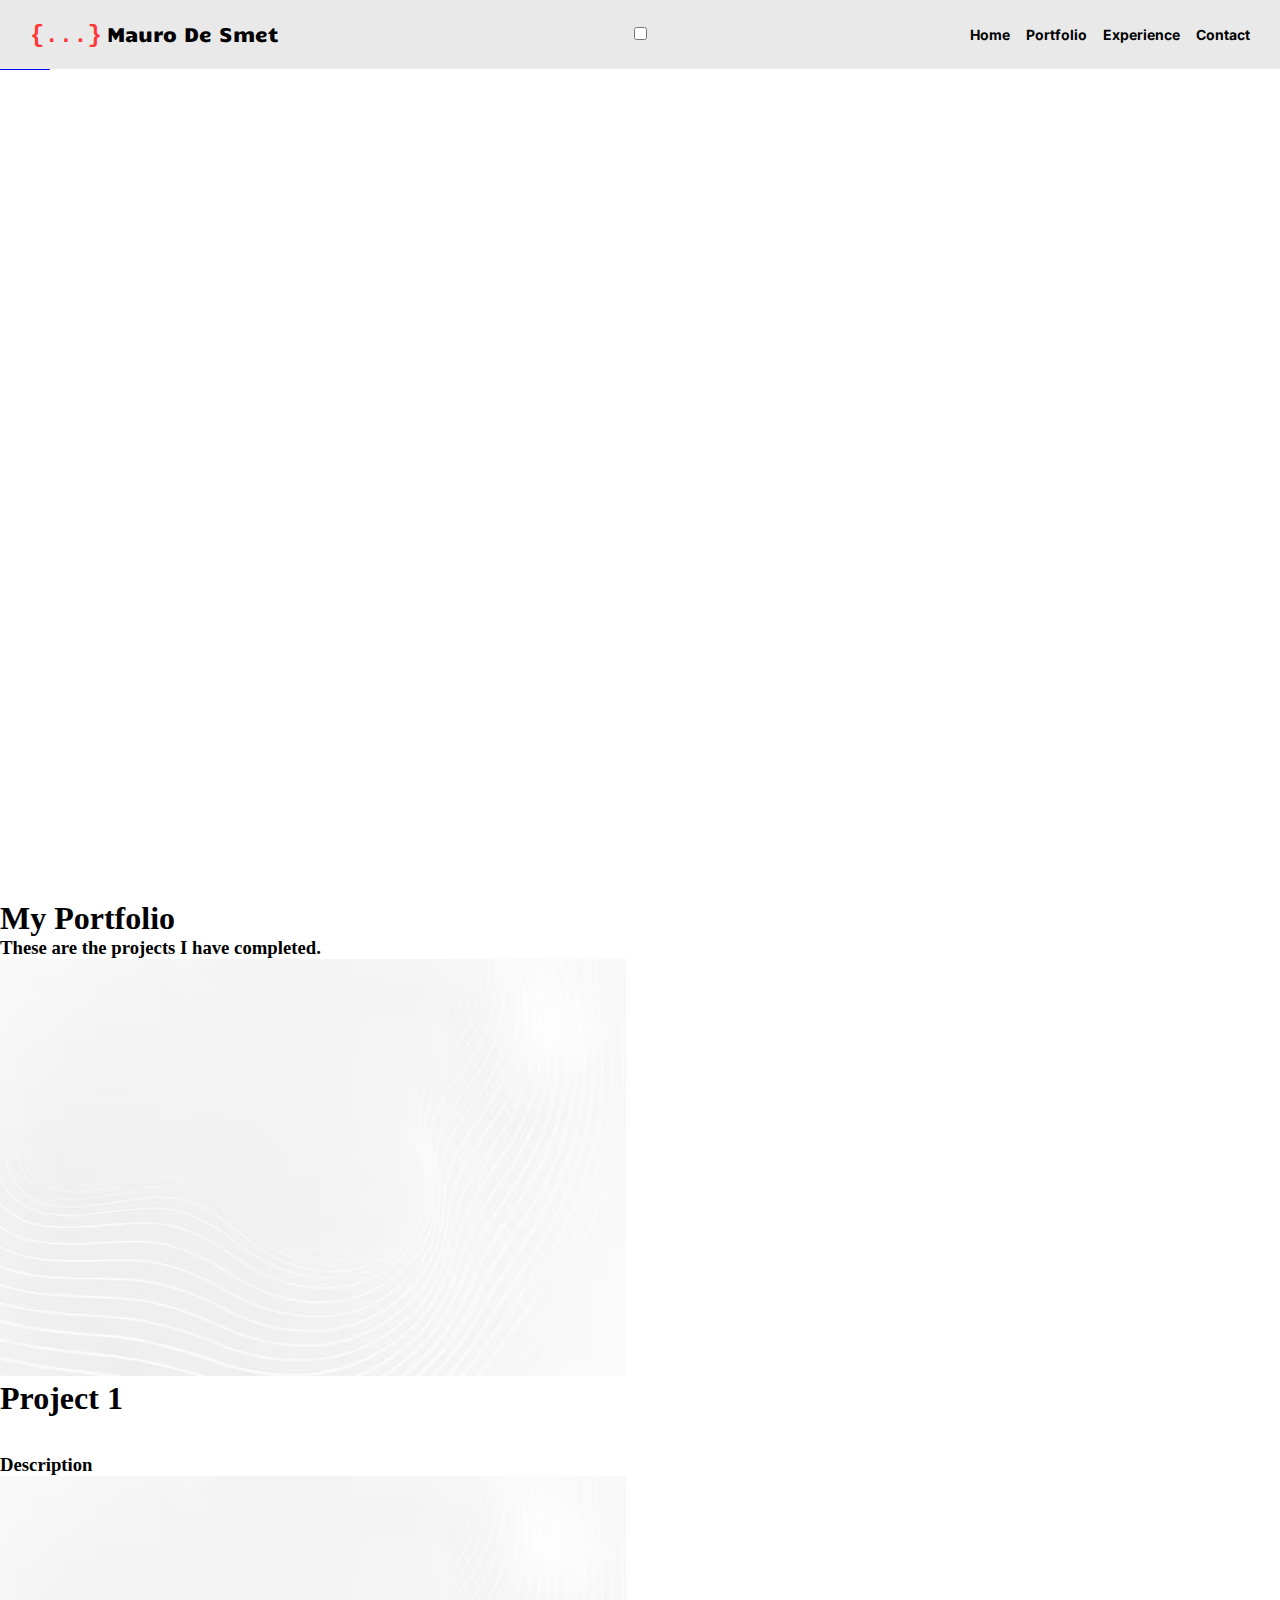
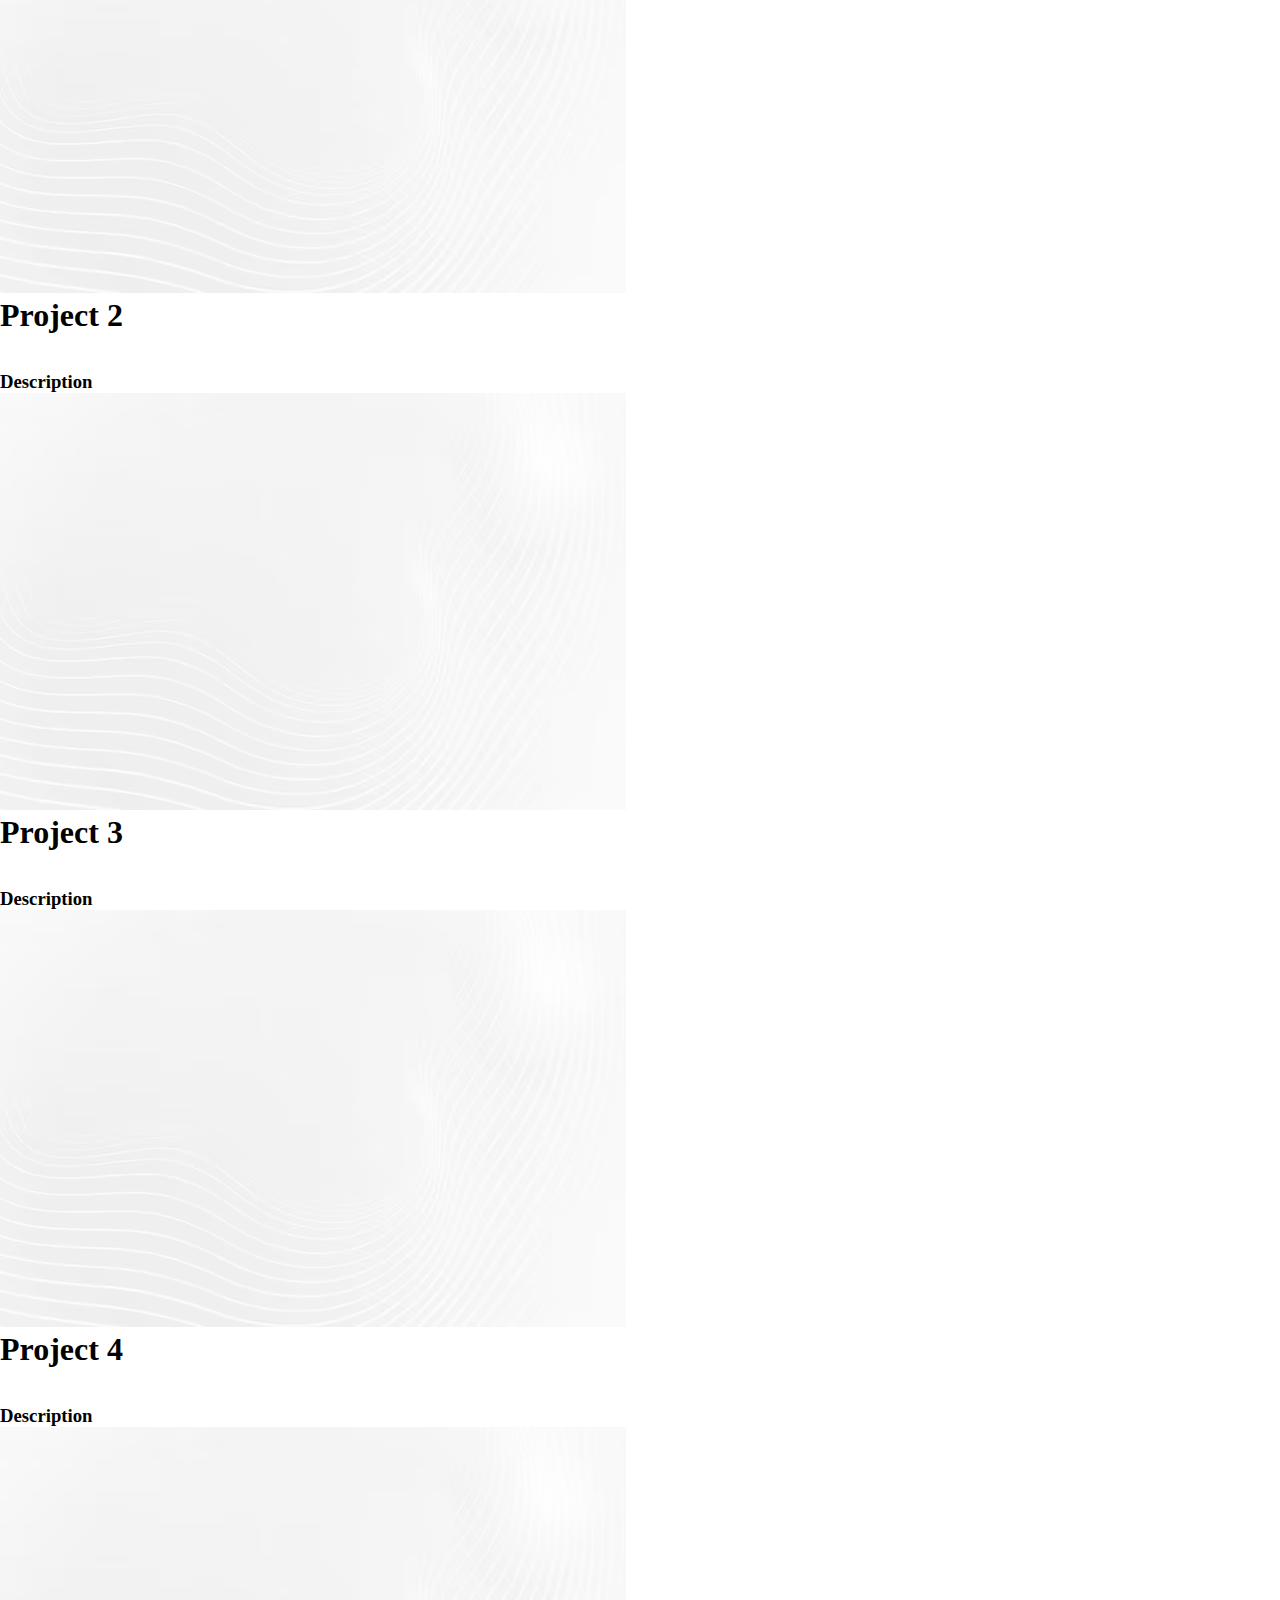
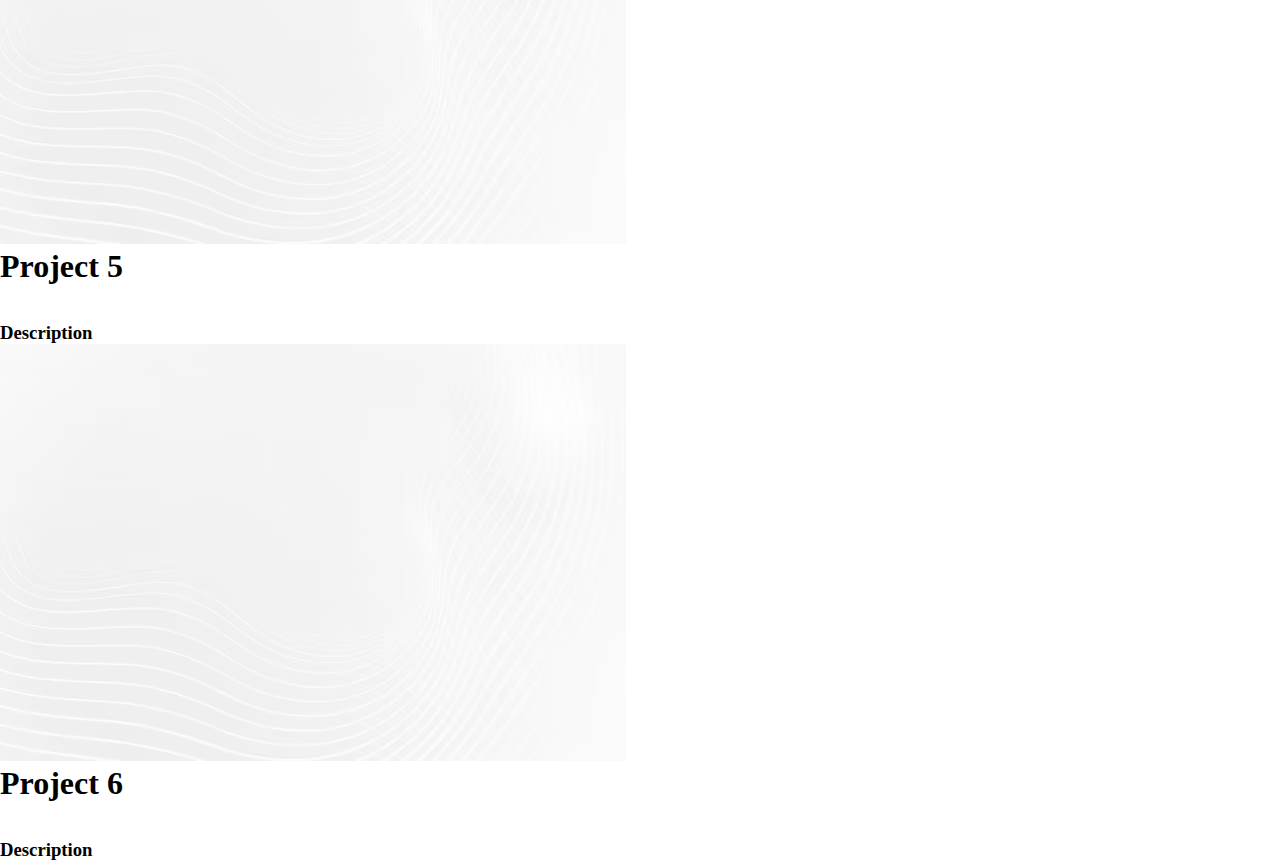
<file: portfolio.html>
<!DOCTYPE html>
<html lang="en">
<head>
    <meta charset="UTF-8">
    <meta name="viewport" content="width=device-width, initial-scale=1.0">
    <title>Mauro De Smet</title>
    <link rel="stylesheet" href="css/home.css">
    <link rel="stylesheet" href="css/main.css">
    <link rel="stylesheet" href="css/portfolio.css">
    <link rel="stylesheet" href="https://cdnjs.cloudflare.com/ajax/libs/font-awesome/6.4.2/css/all.min.css">
    <!--FONTS START-->
    <link rel="stylesheet" href="https://fonts.googleapis.com/css2?family=Candal&display=swap">
    <link rel="stylesheet" href="https://fonts.googleapis.com/css2?family=Inter&display=swap">
    <!--FONTS END-->
</head>
<body>
    <div class="nav">
        <div class="logo"><span class="logo-1">{...}</span><span class="logo-2">Mauro De Smet</span></div>
        <label class="hamburger-menu">
            <input type="checkbox">
        </label>
        <div class="nav-list">
            <ul>
                <li><a href="index.html">Home</a></li>
                <li><a href="#">Portfolio</a></li>
                <li><a href="#">Experience</a></li>
                <li><a href="#">Contact</a></li>
            </ul>
        </div>
    </div>
    <div class="sidebar">
        <ul>
            <li><a href="index.html">Home</a></li>
            <li><a href="#">Portfolio</a></li>
            <li><a href="#">Experience</a></li>
            <li><a href="#">Contact</a></li>
        </ul>
    </div>
    <div class="portfolio section" id="portfolio">
        <div class="portfolio-header">
            <h1 class="title animate">My Portfolio</h1>
            <h3 class="animate">These are the projects I have completed.</h3>
            <div class="portfolio-list bottom animate">
                <div class="portfolio-item">
                    <div class="portfolio-item-top">
                        <img src="image.png" alt="Image">
                    </div>
                    <div class="portfolio-item-bottom">
                        <div class="portfolio-item-bottom-top">
                            <h1 class="project-title">Project 1</h1>
                            <h1 class="arrow"><i class="fa-solid fa-arrow-up-right-from-square picon"></i></h1>
                        </div>
                        <h3 class="description">Description</h3>
                    </div>
                </div>
                <div class="portfolio-item">
                    <div class="portfolio-item-top">
                        <img src="image.png" alt="Image">
                    </div>
                    <div class="portfolio-item-bottom">
                        <div class="portfolio-item-bottom-top">
                            <h1 class="project-title">Project 2</h1>
                            <h1 class="arrow"><i class="fa-solid fa-arrow-up-right-from-square picon"></i></h1>
                        </div>
                        <h3 class="description">Description</h3>
                    </div>
                </div>
                <div class="portfolio-item">
                    <div class="portfolio-item-top">
                        <img src="image.png" alt="Image">
                    </div>
                    <div class="portfolio-item-bottom">
                        <div class="portfolio-item-bottom-top">
                            <h1 class="project-title">Project 3</h1>
                            <h1 class="arrow"><i class="fa-solid fa-arrow-up-right-from-square picon"></i></h1>
                        </div>
                        <h3 class="description">Description</h3>
                    </div>
                </div>
            </div>
            <div class="portfolio-list top animate">
                <div class="portfolio-item">
                    <div class="portfolio-item-top">
                        <img src="image.png" alt="Image">
                    </div>
                    <div class="portfolio-item-bottom">
                        <div class="portfolio-item-bottom-top">
                            <h1 class="project-title">Project 4</h1>
                            <h1 class="arrow"><i class="fa-solid fa-arrow-up-right-from-square picon"></i></h1>
                        </div>
                        <h3 class="description">Description</h3>
                    </div>
                </div>
                <div class="portfolio-item">
                    <div class="portfolio-item-top">
                        <img src="image.png" alt="Image">
                    </div>
                    <div class="portfolio-item-bottom">
                        <div class="portfolio-item-bottom-top">
                            <h1 class="project-title">Project 5</h1>
                            <h1 class="arrow"><i class="fa-solid fa-arrow-up-right-from-square picon"></i></h1>
                        </div>
                        <h3 class="description">Description</h3>
                    </div>
                </div>
                <div class="portfolio-item">
                    <div class="portfolio-item-top">
                        <img src="image.png" alt="Image">
                    </div>
                    <div class="portfolio-item-bottom">
                        <div class="portfolio-item-bottom-top">
                            <h1 class="project-title">Project 6</h1>
                            <h1 class="arrow"><i class="fa-solid fa-arrow-up-right-from-square picon"></i></h1>
                        </div>
                        <h3 class="description">Description</h3>
                    </div>
                </div>
            </div>
        </div>
    </div>
    <script src="js/script.js"></script>
</body>
</html>
</file>
<file: css/home.css>
@keyframes fadeIn {
    from {
      opacity: 0;
    }
    to {
      opacity: 1;
    }
}
.sidebar {
    height: 100vh !important;
}
.main {
    display: flex;
    flex-direction: column;
    align-items: center;
    justify-content: center;
    text-align: center;
}
.main-text h1 {
    color: var(--main-text-color);
    transition: color 150ms ease;
    font-size: 48px;
    font-family: 'Candal', sans-serif;
}
.main-text h3, .main-text h1 {
    opacity: 0;
}
.main-text h1 span {
    color: rgb(0, 184, 230);
}
.main-text h3 {
    margin-top: 5px;
    color: var(--p-text-color);
    transition: color 150ms ease;
    font-family: 'Inter', sans-serif;
    font-weight: lighter;
    font-size: 20px;
}
.main .cta-btn button {
    margin-top: 15px;
    background-color: #00B8E6;
    color: white;
    border: none;
    padding: 10px 15px;
    border-radius: 25px;
    font-weight: 600;
    cursor: pointer;
}
@media(max-width: 800px) {
    .main-text h1 {
        font-size: 30px;
        padding: 0px 5px;
    }
    .main-text h3 {
        font-size: 18px;
        padding: 0px 10px;
    }
}
</file>
<file: css/main.css>
:root {
    --inter: 'Inter', sans-serif;
    --background-color: #FFFFFF;
    --main-text-color: #000000;
    --text-color-blue: #00B8E6;
    --p-text-color: #000000cc;
    --p-text-color-lighter: #00000099;
    --nav-color: #e9e9e9;
    --mobile-bottomnav-bgcolor: #EDEDED;
    --mobile-bottomnav-li-color: #282828;
    --mobile-bottomnav-li-color-active: #1769FF;
    --mobile-bottomnav-stroke-color: #1769FF;
    /*PORTFOLIO SECTION*/
    --bg-card: #e6e6e6;
    --bg-card-content: #ffffff;
    --bg-card-hover: #cccccc;
    --bg-card-content-hover: #e0e0e0;
    /*EXPERIENCE SECTION*/
    --exp-item-bg: #E0E0E0;
    --exp-item-bg-hover: #d6d6d6;
    --dialog-bgcolor: #CDCDCD;
    /*CONTACT SECTION*/
    --input-bg: #dadada;
    --plc-c: #222;
}
.darkmode {
    --background-color: #202020;
    --main-text-color: #FFFFFF;
    --text-color-blue: #00B8E6;
    --p-text-color: #ffffffcc;
    --p-text-color-lighter: #ffffff99;
    --nav-color: #1E1E1E;
    --mobile-bottomnav-bgcolor: #282828;
    --mobile-bottomnav-li-color: #FFFFFF;
    --mobile-bottomnav-li-color-active: #1769FF;
    --mobile-bottomnav-stroke-color: #1769FF;
    /*PORTFOLIO SECTION*/
    --bg-card: #141414;
    --bg-card-content: #272727;
    --bg-card-hover: #000000;
    --bg-card-content-hover: #1A1A1A;
    /*EXPERIENCE SECTION*/
    --exp-item-bg: #121212;
    --exp-item-bg-hover: #050505;
    --dialog-bgcolor: #1B1B1B;
    /*CONTACT SECTION*/
    --input-bg: #f2f2f2;
    --plc-c: #dddddd;
}
*, body {
    margin: 0;
    padding: 0;
    box-sizing: border-box;
}
body {
    background-color: var(--background-color);
    overflow-x: hidden !important;
    transition: background-color 150ms ease;
}
:root {
    --bar-width: 25px;
    --bar-height: 2.8px;
    --hamburger-gap: 3px;
    ---hamburger-animation: 200ms ease-in-out;
    --hamburger-height: calc(var(--bar-height) * 3 + var(--hamburger-gap) * 2)
}
html {
    scroll-behavior: smooth;
}
.fadein {
    animation: fadeIn 1000ms ease-in-out forwards;
}
.nav {
    position: fixed;
    min-width: 100%;
    background-color: var(--nav-color);
    transition: background-color 150ms ease;
    width: 100%;
    display: flex;
    padding: 20px 30px;
    z-index: 99999999;
    align-items: center;
}
.logo {
    width: 100%;
}
.logo-1 {
    color: #FF3939;
    font-size: 24px;
    font-weight: bold;
    font-family: 'Cascadia Code', Consolas, 'Courier New', monospace;
}
.logo-2 {
    color: var(--main-text-color);
    transition: color 150ms ease;
    font-size: 20px;
    font-family: 'Candal', sans-serif;
    margin-left: 5px;
    transition: 200ms all ease;
    cursor: pointer;
}
.nav-list {
    width: 100%;
    display: flex;
    justify-content: end;
    align-items: end;
    text-align: end;
}
.nav-list ul li label {
    cursor: pointer;
}
.nav-list ul li label i {
    transition: all 200ms ease;
}
.nav-list ul li label i:hover {
    color: #3884e7 !important;
}
.nav-list ul {
    list-style: none;
    display: flex;
    gap: 16px;
}
.nav-list ul li a {
    color: var(--main-text-color);
    transition: color 150ms ease;
    text-decoration: none;
    font-size: 14px;
    font-weight: bold;
    font-family: 'Inter', sans-serif;
    cursor: pointer;
    transition: 200ms all ease;
}
.nav-list ul li a:hover {
    color: #3884e7;
}
@media(max-width: 800px) {
    .logo-2 {
        display: none;
    }
    .logo-1 {
        font-size: 26px;
    }
    .nav-list {
        display: none;
    }
}
.section {
    min-height: 100vh;
    height: max-content;
}
/*SCROLL ANIMATION*/
@media(min-width: 800px) {
    .scroll-item {
        transform: translateX(400%) !important;
        transition: transform 500ms ease;
    }
    .scroll-item.show {
        transform: translateX(0%) !important;
    }
}
/*BOTTOM BAR MOBILE*/
.bottom-bar-mobile {
    display: none;
    position: fixed;
    bottom: 0;
    left: 0;
    padding: 20px 10px;
    width: 100%;
    background-color: var(--mobile-bottomnav-bgcolor);
    transition: background-color 150ms ease;
    border-radius: 10px 10px;
    text-align: center;
}
@media(max-width: 800px) {
    .bottom-bar-mobile {
        display: block;
    }
}
.bottom-bar-mobile ul {
    width: 100%;
    display: flex;
    justify-content: center;
    align-items: center;
    gap: 9%;
    list-style: none;
}
.bottom-bar-mobile ul li a {
    color: var(--mobile-bottomnav-li-color);
    transition: color 150ms ease;
    font-size: 14px;
    font-family: 'Inter', sans-serif;
    text-decoration: none;
    position: relative;
    transition: color 0.3s ease;
}
.bottom-bar-mobile ul li a::after {
    content: "";
    position: absolute;
    left: 50%;
    bottom: -5px;
    width: 0;
    height: 2px;
    background-color: var(--mobile-bottomnav-stroke-color);
    transition: background-color 150ms ease;
    border-radius: 10px;
    transition: width 0.3s ease, left 0.3s ease;
}
.bottom-bar-mobile ul li .active::after {
    left: -10%;
    width: 120%;
    transition: width 0.3s ease, left 0.3s ease;
}
.bottom-bar-mobile ul li .active {
    color: var(--mobile-bottomnav-li-color-active);
    transition: color 0.3s ease;
}
/*DARK AND LIGHT MODE*/
.dark-light-mode {
    display: none;
}
@media(max-width: 800px) {
    .dark-light-mode {
        display: block;
    }
}
/*FIXED NAV BAR*/
.nav {
    position: fixed;
}
</file>
<file: css/portfolio.css>
.portfolio .main-text {
    width: 100%;
    display: flex;
    flex-direction: column;
    align-items: center;
    justify-content: center;
    text-align: center;
}

.card-container {
    display: flex;
    justify-content: center;
    flex-wrap: wrap;
    gap: 15px;
    margin-top: 50px;
    margin-bottom: 50px;
}
.card {
    width: 30%;
    height: max-content;
    background-color: var(--bg-card);
    overflow: hidden;
    padding: 15px;
    border-radius: 15px;
    transition: background-color 200ms ease;
}
.card:hover {
    background-color: var(--bg-card-hover);
    border: 1px solid var(--main-text-color);
}
.card:hover .card-content .top img {
    transform: rotate(-45deg);
}
.card:hover .card-content {
    background-color: var(--bg-card-content-hover);
}
.card img {
    width: 100%;
    height: auto;
    border-radius: 15px;
}
.img-container {
    height: 100%;
}
.card-content {
    margin-top: 8px;
    padding: 8px;
    border-radius: 5px;
    background-color: var(--bg-card-content);
    transition: background-color 200ms ease;
}
.card-content h1 {
    color: var(--main-text-color);
    font-family: 'Inter', sans-serif;
    width: 100%;
}
.card-content p {
    color: var(--p-text-color);
    font-family: 'Inter', sans-serif;
}
.card-content .top {
    display: flex;
}
.card-content img {
    height: 30px;
    width: 30px;
    transition: transform 200ms ease;
    cursor: pointer;
}
@media(max-width: 800px) {
    .card-content {
        flex-direction: column;
    }
    .card-content h1 {
        font-size: 20px;
    }
    .card-content p {
        font-size: 15px;
    }
    .card {
        width: 90%;
    }
    .card-container {
        margin-top: 30px;
        margin-bottom: 30px;
    }
    .card-content img {
        height: 20px;
        width: 20px;
    }
}
</file>
